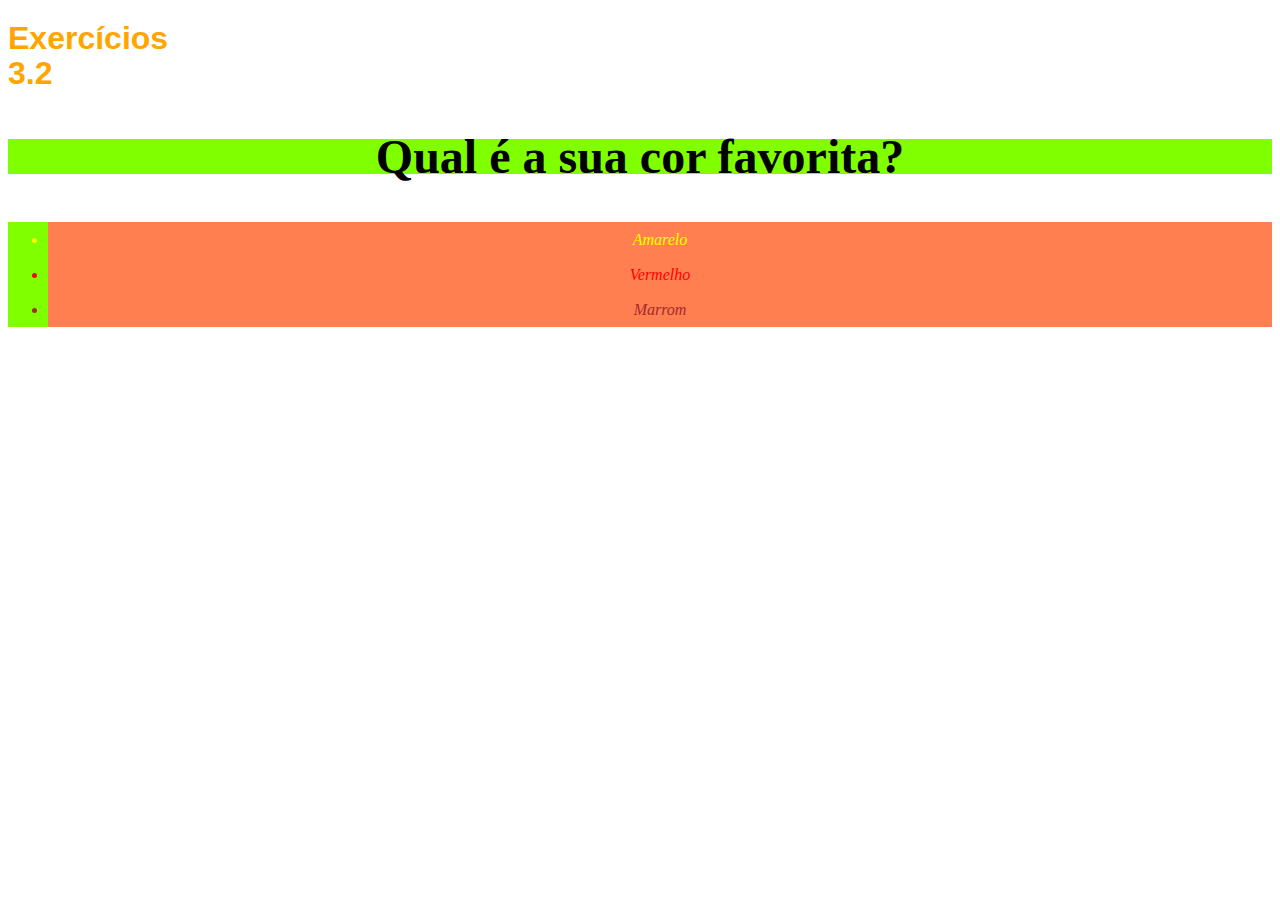
<file: 01-fundamentos/bloco-03-introducao-a-html-e-css/3.2-html-e-css-primeiros-passos-em-css/Exercicio/index.html>
<!DOCTYPE html>
<html lang="pt-br">
<head>
    <meta charset="UTF-8">
    <meta http-equiv="X-UA-Compatible" content="IE=edge">
    <meta name="viewport" content="width=device-width, initial-scale=1.0">
    <link rel="stylesheet" type="text/css" href="style.css">
    <title>HTML</title>
    <style>
        /* #h1{
            width: 65px;
            color: orange;
            font-family: sans-serif;        
        }

        .list{
            background-color: coral;        
        }

        .back-color{
            background-color: chartreuse;
            text-align: center;
        }

        p{
            font-weight: 600;
            font-size: 48px;
        }

        body{
            font-size: 16px;
            line-height: 35px;
        }
        #amarelo{
            color: yellow;
            font-style: italic;
        }
        #vermelho{
            color: red;
            font-style: italic;
        }
        #marron{
            color: brown;
            font-style: italic;
        } */

    </style>
</head>
<body>
    <h1 id="h1">Exercícios 3.2</h1>
    <p class="back-color">Qual é a sua cor favorita?</p>
    <ul class="back-color">
        <li class="list" id="amarelo">Amarelo</li>
        <li class="list" id="vermelho">Vermelho</li>
        <li class="list" id="marron">Marrom</li>
    </ul>
</body>
</html>
</file>
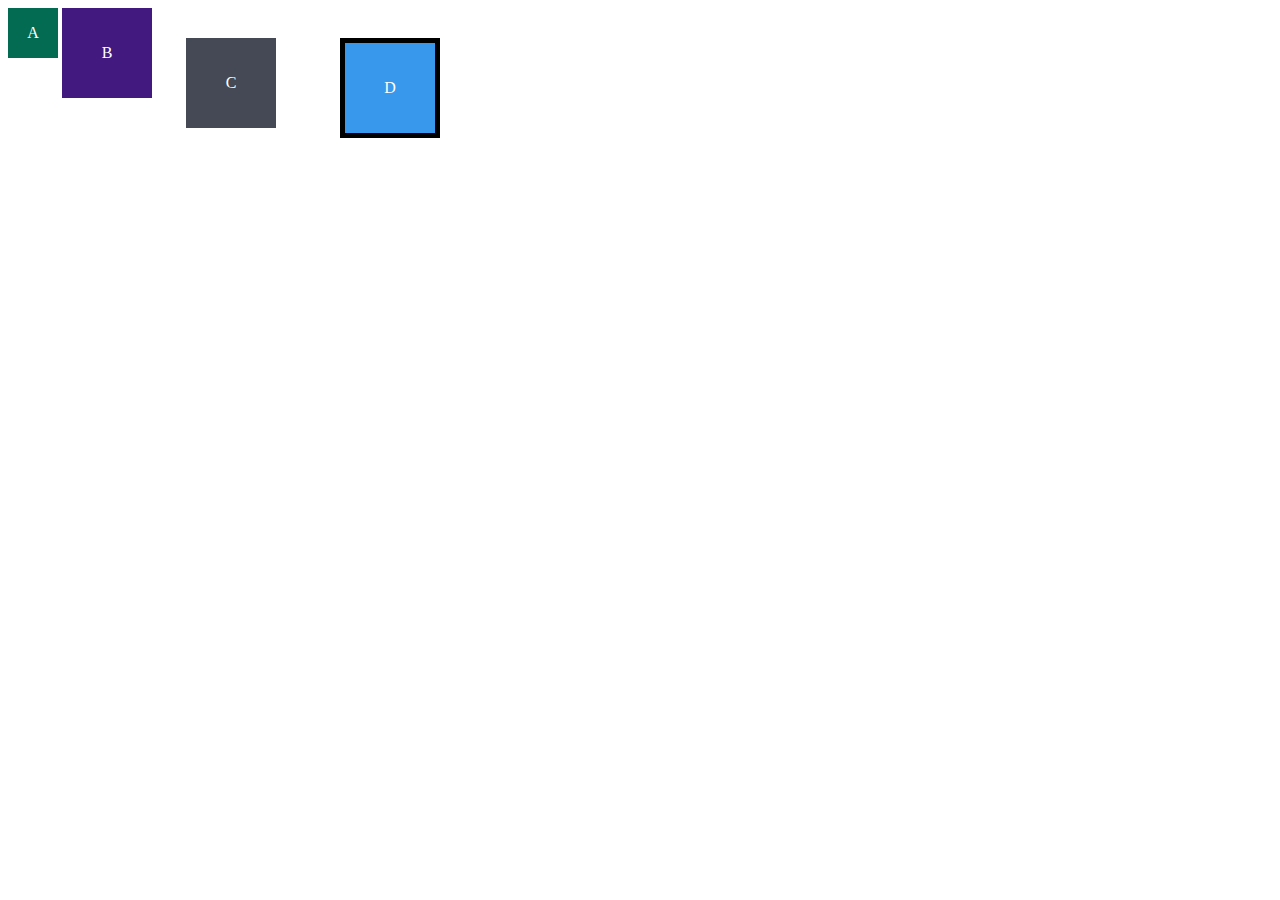
<file: 01-fundamentos/bloco-03-introducao-a-html-e-css/3.3html-e-css-seletores-e-posicionamento/Exercicio-01/index.html>
<!DOCTYPE html>
<html lang="pt-br">
<head>
    <meta charset="UTF-8">
    <meta http-equiv="X-UA-Compatible" content="IE=edge">
    <meta name="viewport" content="width=device-width, initial-scale=1.0">
    <link rel="stylesheet" type="text/css" href="styile.css">
    <title>Exercício de Fixação: box model</title>
</head>
<body>
    <div class="caixa width-and-height" style="background: #036b52">A</div>
    <div class="caixa width-and-height padding" style="background: #41197f;">B</div>
    <div class="caixa width-and-height padding margin" style="background: #444955">C</div>
    <div class="caixa width-and-height padding margin border" style="background: #3898EC">D</div>
</body>
</html>
</file>
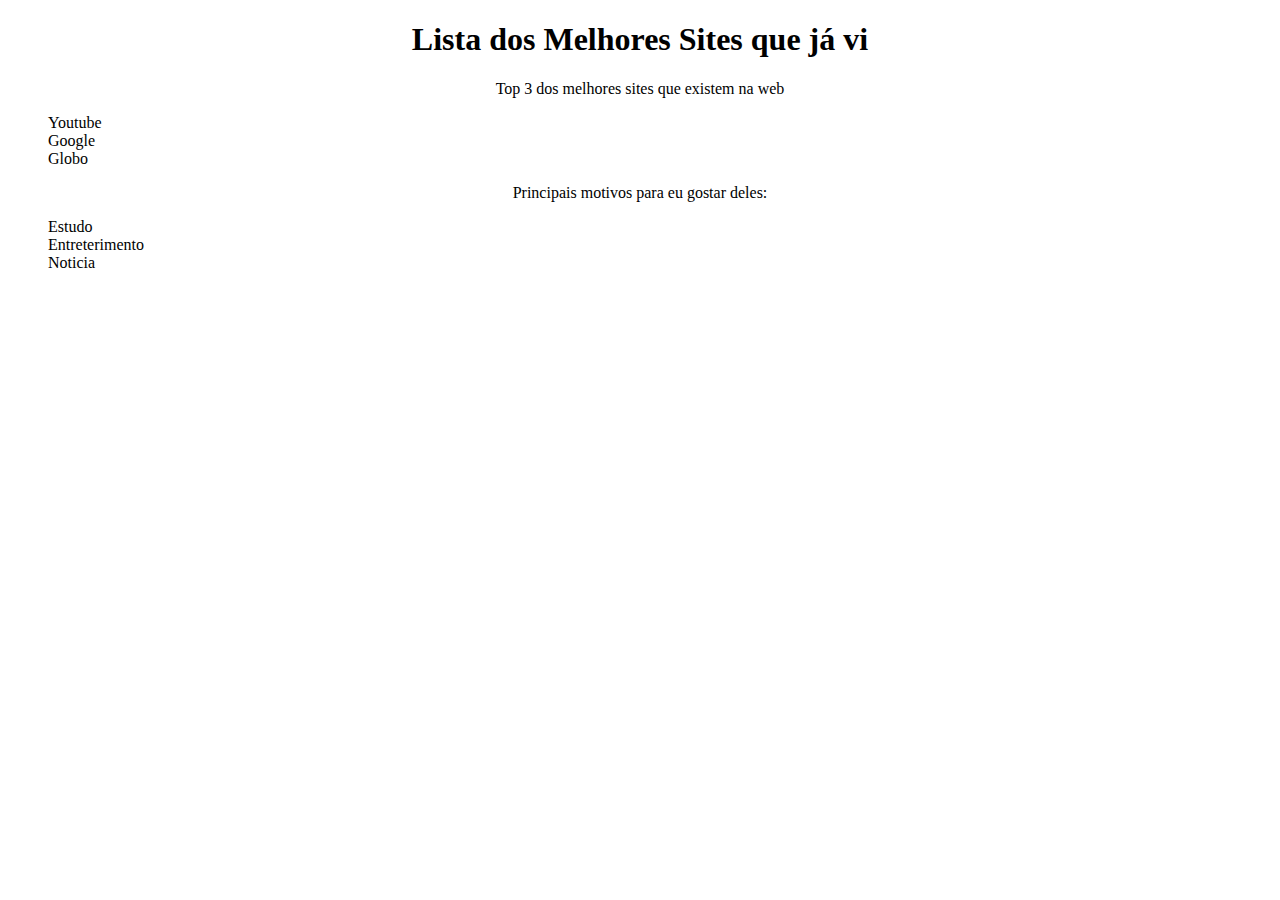
<file: 01-fundamentos/bloco-03-introducao-a-html-e-css/3.3html-e-css-seletores-e-posicionamento/exercicio-03.1/index.html>
<!DOCTYPE html>
<html lang="pt-br">
  <head>
    <meta charset="UTF-8">
    <title>Agrupando Seletores</title>
    <link rel="stylesheet" href="style.css">
  </head>
  <body>
    <h1>Lista dos Melhores Sites que já vi</h1>
    <p>Top 3 dos melhores sites que existem na web</p>
    <ul>
        <li>Youtube</li>
        <li>Google</li>
        <li>Globo</li>
    </ul>
    <p>Principais motivos para eu gostar deles:</p>
    <ul>
        <li>Estudo</li>
        <li>Entreterimento</li>
        <li>Noticia</li>
    </ul>
  </body>
</html>
</file>
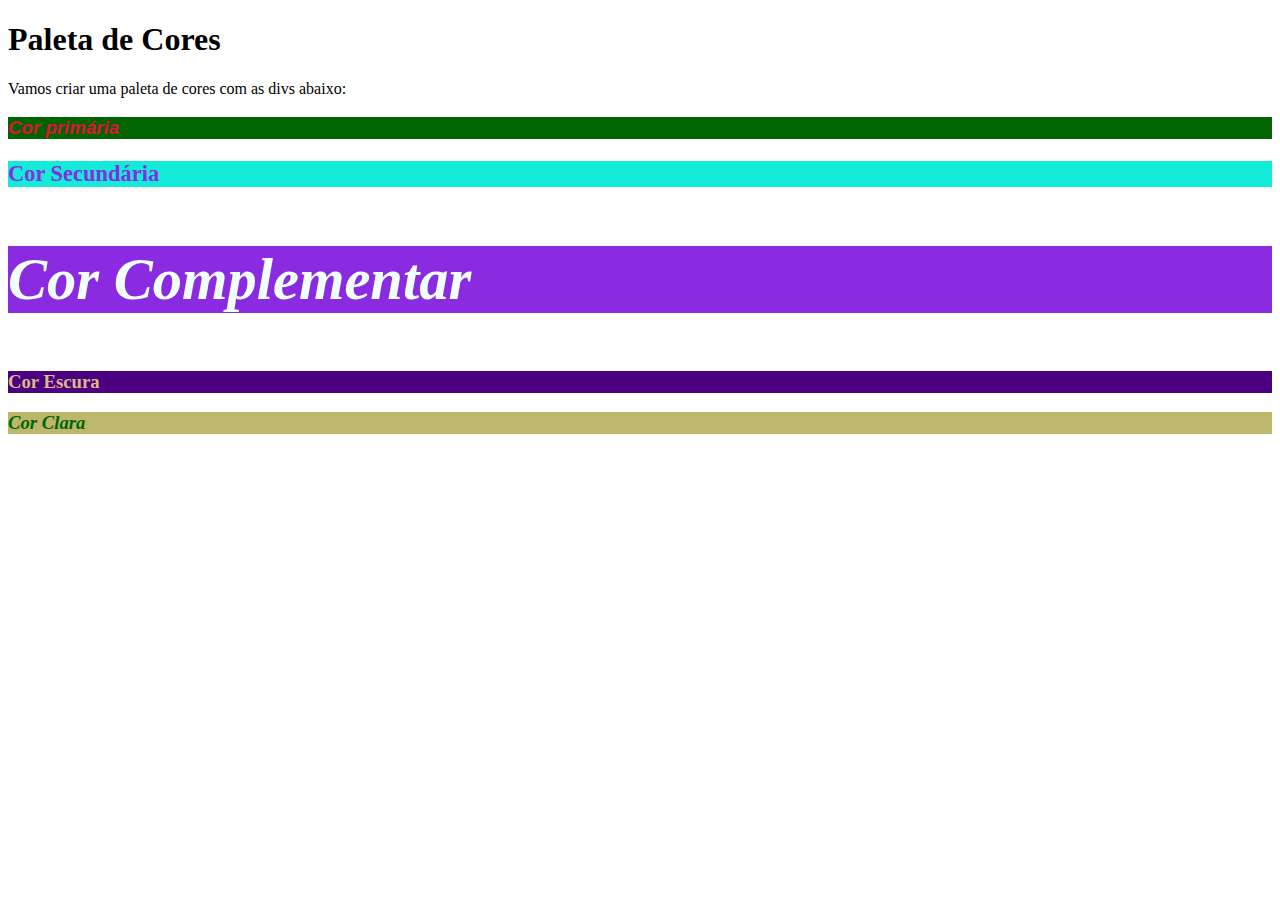
<file: 01-fundamentos/bloco-03-introducao-a-html-e-css/3.3html-e-css-seletores-e-posicionamento/exercicio-04/index.html>
<!DOCTYPE html>
<html lang="pt-br">
<head>
  <meta charset="UTF-8">
  <title>Pseudoclasses</title>
  <link rel="stylesheet" href="style.css">
</head>
<body>
  <h1>Paleta de Cores</h1>

  <p>Vamos criar uma paleta de cores com as divs abaixo:</p>

  <div id="cor-1">
    <h3>Cor primária</h3>
  </div>

  <div id="cor-2">
    <h3>Cor Secundária</h3>
  </div>

  <div id="cor-3">
    <h3>Cor Complementar</h3>
  </div> 

  <div id="cor-4">
    <h3>Cor Escura</h3>
  </div>

  <div>
    <h3 id="cor-5">Cor Clara</h3>
  </div>

</body>
</html>
</file>
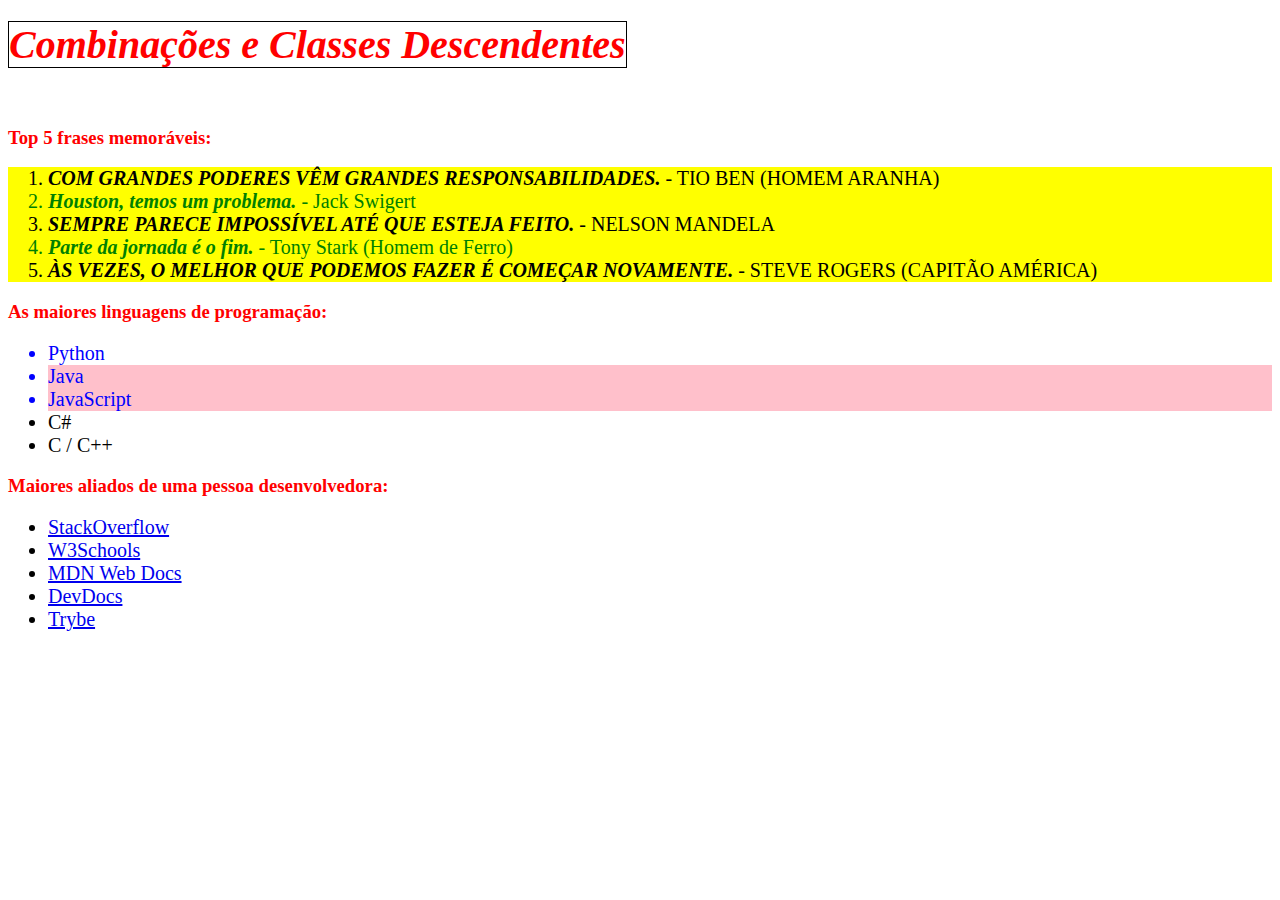
<file: 01-fundamentos/bloco-03-introducao-a-html-e-css/3.3html-e-css-seletores-e-posicionamento/exercicio-05/index.html>
<!DOCTYPE html>
<html lang="pt-br">
  <head>
    <meta charset="UTF-8">
    <link rel="stylesheet" href="style.css">
    <title>#GoTrybe</title>
  </head>
  <body>
    <h1 class="header"><em>Combinações e Classes Descendentes</em></h1>
    <br />
    <h3 class="header">Top 5 frases memoráveis:</h3>
    <ol class="list-ordened">
      <li class="list-impar"><em>Com grandes poderes vêm grandes responsabilidades.</em> - Tio Ben (Homem Aranha)</li>
      <li class="list-par"><em>Houston, temos um problema.</em> - Jack Swigert</li>
      <li class="list-impar"><em>Sempre parece impossível até que esteja feito.</em> - Nelson Mandela</li>
      <li class="list-par"><em>Parte da jornada é o fim.</em> - Tony Stark (Homem de Ferro)</li>
      <li class="list-impar"><em>Às vezes, o melhor que podemos fazer é começar novamente.</em> - Steve Rogers (Capitão América)</li>
    </ol>
    <h3 class="header">As maiores linguagens de programação:</h3>
    <ul>
      <li class="first-03">Python</li>
      <li class="first-03 java">Java</li>
      <li class="first-03 java">JavaScript</li>
      <li>C#</li>
      <li>C / C++</li>
    </ul>
    <h3 class="header">Maiores aliados de uma pessoa desenvolvedora:</h3>
    <ul>
      <li>
        <a href="https://pt.stackoverflow.com/" target="_blank" class="StackOverflow">StackOverflow</a>
      </li>
      <li>
        <a href="https://www.w3schools.com/" target="_blank" class="w3Schools">W3Schools</a>
      </li>
      <li>
        <a href="https://developer.mozilla.org/pt-BR/" target="_blank" class="mdn">MDN Web Docs</a>
      </li>
      <li>
        <a href="https://devdocs.io/" target="_blank" class="devdocs">DevDocs</a>
      </li>
      <li>
        <a href="https://app.betrybe.com/" target="_blank" class="trybe">Trybe</a>
      </li>
    </ul>
  </body>
</html>
</file>
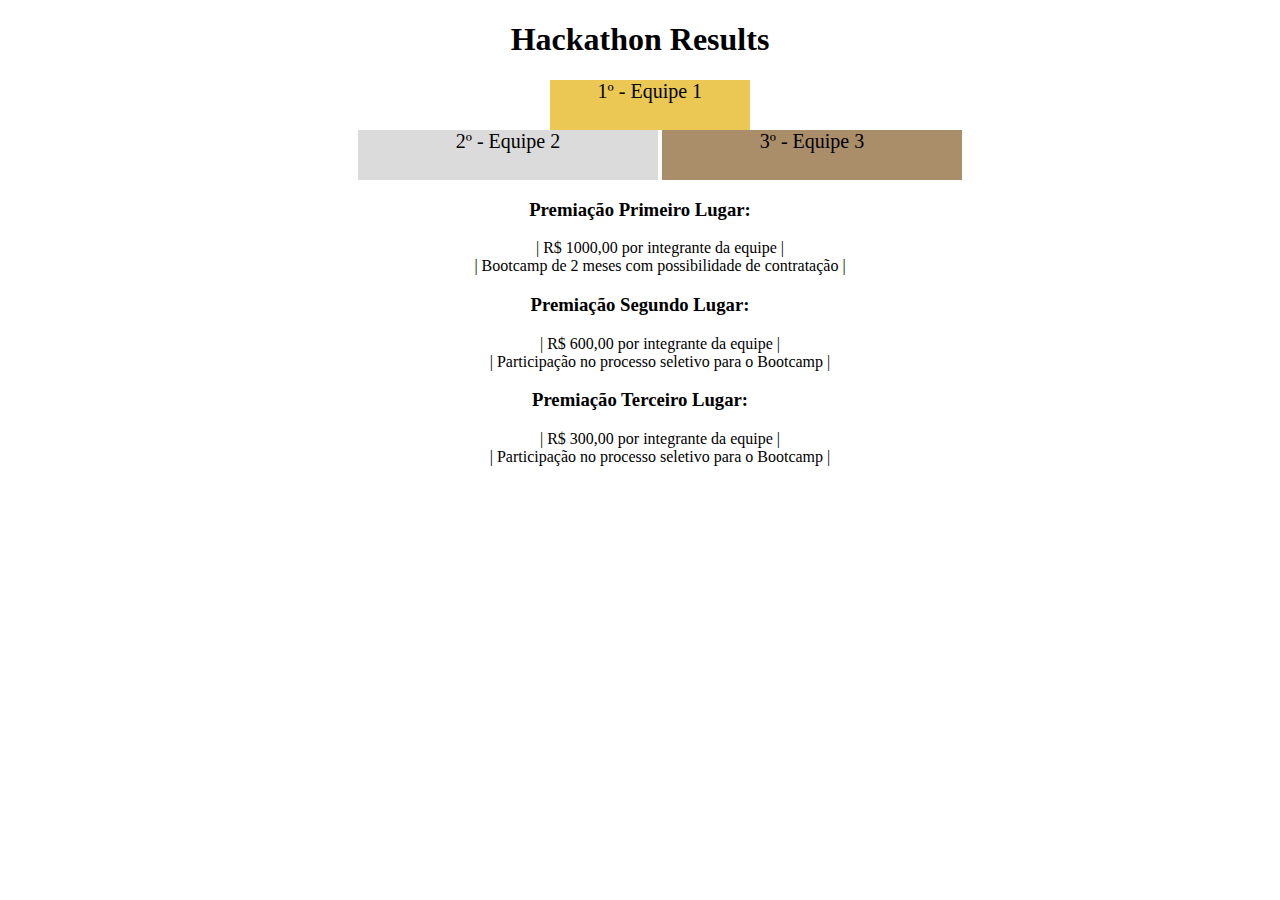
<file: 01-fundamentos/bloco-03-introducao-a-html-e-css/3.4-html-semantico/exercicio-01/index.html>
<!DOCTYPE html>
<html lang="pt">
  <head>
    <meta charset="UTF-8">
    <meta name="viewport" content="width=device-width, initial-scale=1.0">
    <link rel="stylesheet" href="style.css">
    <title>Ranking</title>
  </head>
  <body>
    <header>
      <h1>Hackathon Results</h1>
    </header>

    <section>
      <ul>
        <li class="first">1º - Equipe 1</li>
        <li class="second">2º - Equipe 2</li>
        <li class="third">3º - Equipe 3</li>
      </ul>
    </section>

    <section>
      <h3>Premiação Primeiro Lugar:</h3>
      <ul>
        <li>| R$ 1000,00 por integrante da equipe |</li>
        <li>| Bootcamp de 2 meses com possibilidade de contratação |</li>
      </ul>
      <h3>Premiação Segundo Lugar:</h3>
      <ul>
        <li>| R$ 600,00 por integrante da equipe |</li>
        <li>| Participação no processo seletivo para o Bootcamp |</li>
      </ul>
      <h3>Premiação Terceiro Lugar:</h3>
      <ul>
        <li>| R$ 300,00 por integrante da equipe |</li>
        <li>| Participação no processo seletivo para o Bootcamp |</li>
      </ul>
    </section>
    
  </body>
</html>
</file>
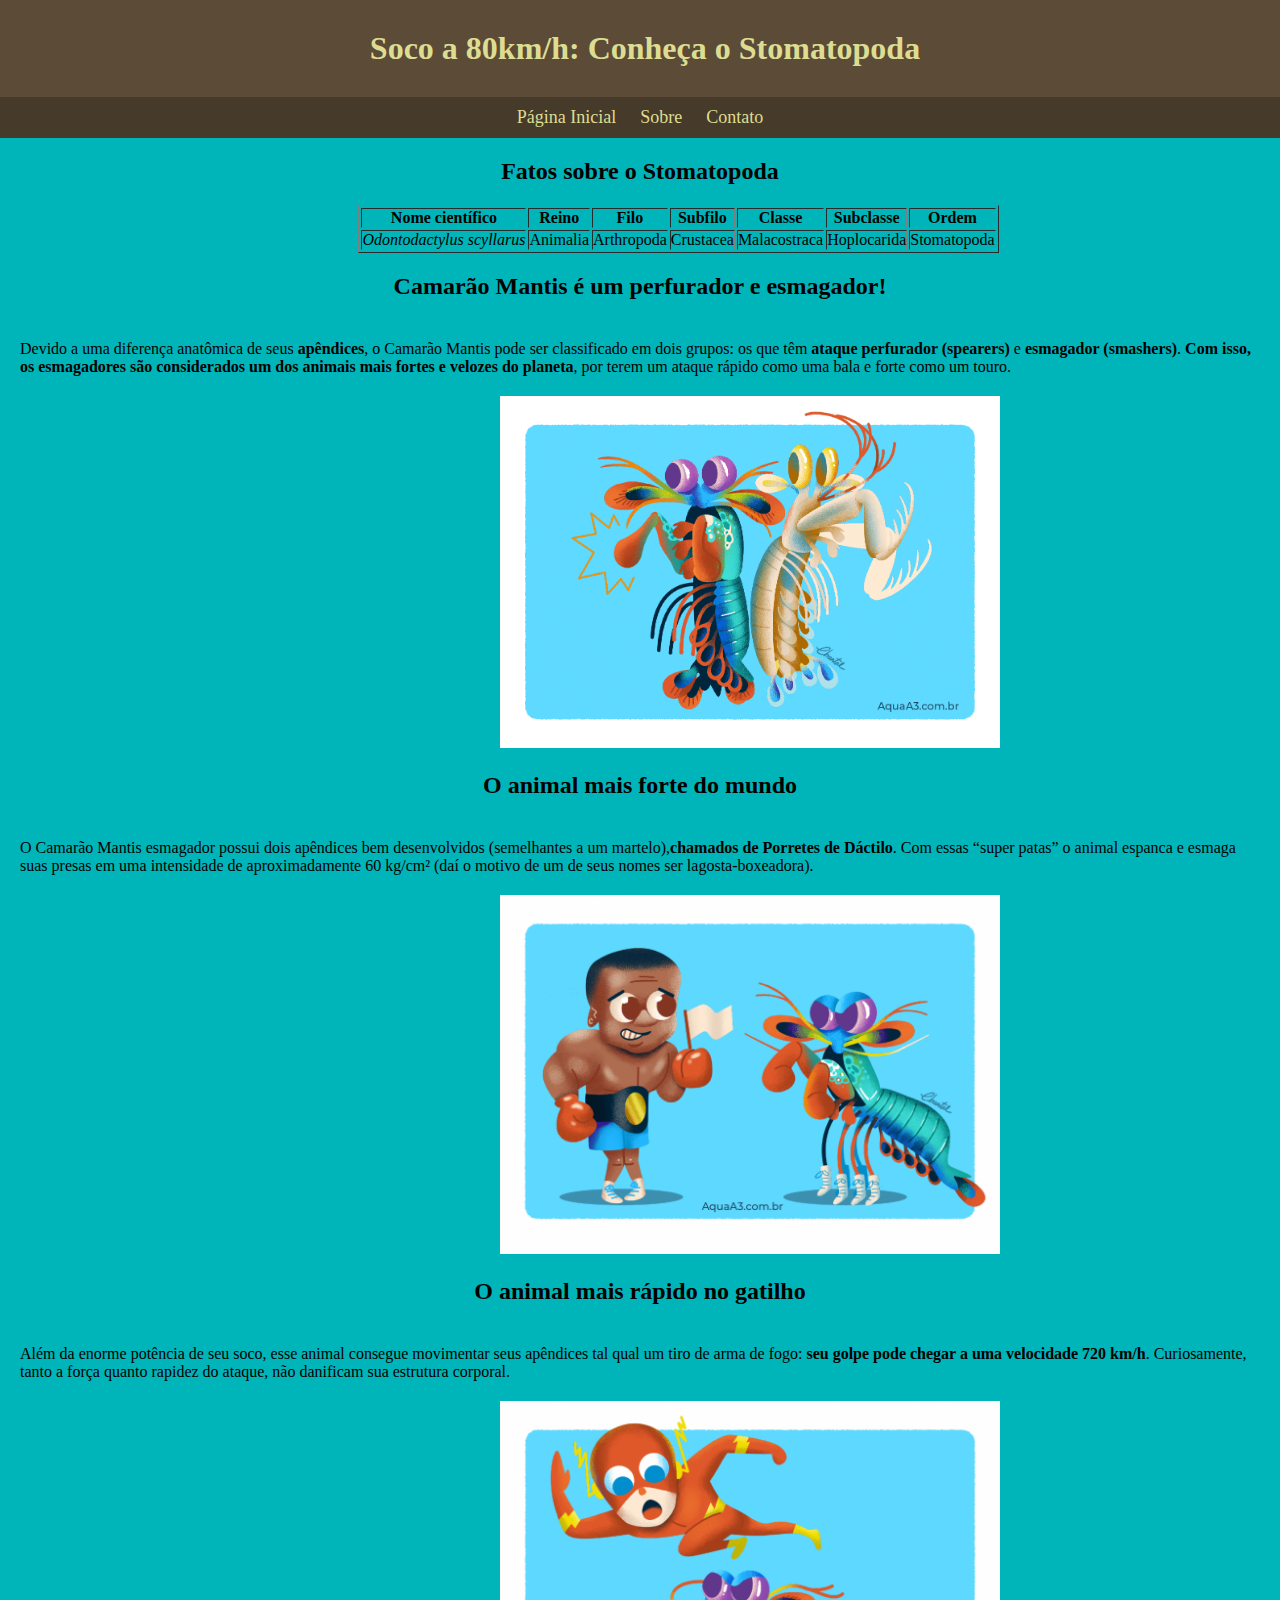
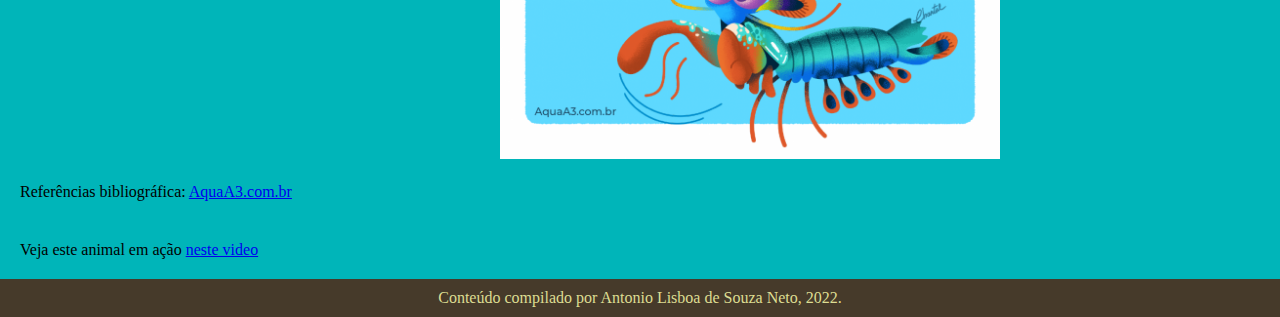
<file: 01-fundamentos/bloco-03-introducao-a-html-e-css/3.4-html-semantico/exercicio-02/index.html>
<!DOCTYPE html>
<html lang="pt-br">
  <head>
    
    <meta charset="UTF-8" />
    <meta name="viewport" content="width=device-width" />
    <link rel="stylesheet" href="style.css">
    <title>Stomatopoda</title>
  </head>
  <body>
        <header>
            <h1 class="header-title"><b>Soco a 80km/h: Conheça o Stomatopoda</b></h1>       
            <nav class="header-nav1">
                <ul>
                    <li class="header-nav"><a>Página Inicial</a></li>
                    <li class="header-nav"><a>Sobre</a></li>
                    <li class="header-nav"><a>Contato</a></li>
                </ul>
            </nav>
        </header> 
        <main>
            <article>     
                <h2>Fatos sobre o Stomatopoda</h2>
                    <div class="main-table">
                        <table border="1">
                            <tr>
                                <th>Nome científico</th>
                                <th>Reino</th>
                                <th>Filo</th>
                                <th>Subfilo</th>
                                <th>Classe</th>
                                <th>Subclasse</th>
                                <th>Ordem</th>
                            </tr>

                            <tr>
                                <td><em>Odontodactylus scyllarus</em></td>
                                <td>Animalia</td>
                                <td>Arthropoda</td>
                                <td>Crustacea</td>
                                <td>Malacostraca</td>
                                <td>Hoplocarida</td>
                                <td>Stomatopoda</td>
                            </tr>
                        </table>
                    </div>
            <section>
                <h2><b>Camarão Mantis é um perfurador e esmagador!</b></h2>

                <p>Devido a uma diferença anatômica de seus <b>apêndices</b>, o Camarão Mantis pode ser classificado em dois grupos: os que têm <b> ataque perfurador (spearers)</b> e <b>esmagador (smashers)</b>. <b> Com isso, os esmagadores são considerados um dos animais mais fortes e velozes do planeta</b>, por terem um ataque rápido como uma bala e forte como um touro.</p>

                <img src="../exercicio-02/images/Camarao-Mantis-perfurador-esmagador.png" alt="Camarão Mantis perfurador esmagador">
            </section>

            <section>
                <h2><b>O animal mais forte do mundo</b></h2>
                <p>O Camarão Mantis esmagador possui dois apêndices bem desenvolvidos (semelhantes a um martelo),<b>chamados de Porretes de Dáctilo</b>. Com essas “super patas” o animal espanca e esmaga suas presas em uma intensidade de aproximadamente 60 kg/cm² (daí o motivo de um de seus nomes ser lagosta-boxeadora).</p>
                <img src="../exercicio-02/images/animal-mais-forte-mundo-1024x734.png" alt="Animal mais forte do mundo">
            </section>

            <section>
                <h2><b>O animal mais rápido no gatilho</b></h2>
                <p>Além da enorme potência de seu soco, esse animal consegue movimentar seus apêndices tal qual um tiro de arma de fogo: <b>seu golpe pode chegar a uma velocidade 720 km/h</b>. Curiosamente, tanto a força quanto rapidez do ataque, não danificam sua estrutura corporal.</p>
                <img src=".//images/Animal-mais-rapido-1024x734.png" alt="Animal mais rapido">
            </section>
                
            <p>Referências bibliográfica: <a href="https://www.aquaa3.com.br/curiosidades-camarao-mantis/">AquaA3.com.br</a></p>        
            
            <p>Veja este animal em ação <a href="https://www.youtube.com/watch?v=E0Li1k5hGBE">neste video</a></p>
            </article>
        </main>
        <footer>Conteúdo compilado por Antonio Lisboa de Souza Neto, 2022.</footer>
    </body>
</html>
</file>
<file: 01-fundamentos/bloco-03-introducao-a-html-e-css/3.2-html-e-css-primeiros-passos-em-css/Exercicio/style.css>
#h1{
    width: 65px;
    color: orange;
    font-family: sans-serif;        
}

.list{
    background-color: coral;        
}

.back-color{
    background-color: chartreuse;
    text-align: center;
}

p{
    font-weight: 600;
    font-size: 48px;
}

body{
    font-size: 16px;
    line-height: 35px;
}
#amarelo{
    color: yellow;
    font-style: italic;
}
#vermelho{
    color: red;
    font-style: italic;
}
#marron{
    color: brown;
    font-style: italic;
}
</file>
<file: 01-fundamentos/bloco-03-introducao-a-html-e-css/3.3html-e-css-seletores-e-posicionamento/Exercicio-01/styile.css>
.caixa {
    color: white;
    display: inline-block;
    line-height: 50px;
    text-align: center;
    vertical-align: top;
  }
  
  .width-and-height {
    height: 50px;
    width: 50px;
  }
  
  /* insira na classe abaixo um padding de 20px para aplicá-lo aos itens B, C e D */
  .padding {
    padding: 20px;
  }
  
  /* insira na classe abaixo uma margem de 30px para aplicá-la aos itens C e D */
  .margin {
    margin: 30px;
  }
  
  /* insira na classe abaixo uma borda com valor '5px solid black' para aplicá-la ao item D */
  .border {
    border: 5px solid black;
  }
</file>
<file: 01-fundamentos/bloco-03-introducao-a-html-e-css/3.3html-e-css-seletores-e-posicionamento/exercicio-03.1/style.css>
h1, p{
    text-align: center;
}
li:hover{
    background-color: blue;
    color: #fff;
}

li:active{
    font-family: Arial, Helvetica;
}

ul{
    list-style: none;
}
</file>
<file: 01-fundamentos/bloco-03-introducao-a-html-e-css/3.3html-e-css-seletores-e-posicionamento/exercicio-04/style.css>
div:hover{
    border-style: solid;
    border-color: blue;
}

#cor-1{
    background-color: darkgreen;
    color:crimson;
    font-family: 'Franklin Gothic Medium', 'Arial Narrow', Arial, sans-serif;
    font-style: italic;
}

#cor-2{
    background-color: rgb(17, 235, 216);
    color: blueviolet;
    font-size: larger;
}

#cor-3{
    background-color: blueviolet;
    color: azure;
    font-size: 50px;
    font-style: italic;
}

#cor-4{
    background-color: indigo;
    color: burlywood;
}

#cor-5{
    background-color:darkkhaki;
    color: darkgreen;
    font-style: italic;
}
</file>
<file: 01-fundamentos/bloco-03-introducao-a-html-e-css/3.3html-e-css-seletores-e-posicionamento/exercicio-05/style.css>
.list-ordened{
    background-color: yellow;
}

ol.list-ordened li.list-par{
    color: green;
}

ol.list-ordened li.list-impar{
    text-transform: uppercase;
}

.header{
    color: red;
}

.header em{
    font-size: 40px;
    border-style: solid;
    border-color: black;
    border-width: 1px;
}

li{
    font-size: 20px;
}

li em{
    font-weight: bolder;
}

li.first-03{
    color: blue;
}

li.java{
    background-color: pink;
}

.StackOverflow:hover{
    font-weight: bold;
    color: orange;
}

.w3Schools:hover{
    font-weight: bold;
    color: green;
}

.mdn:hover{
    font-weight: bold;
    color: black;
}

.devdocs:hover{
    font-weight: bold;
    color: yellow;
}

.trybe:hover{
    font-weight: bold;
    color: green;
}
</file>
<file: 01-fundamentos/bloco-03-introducao-a-html-e-css/3.4-html-semantico/exercicio-01/style.css>
h1 {
    text-align: center;
  }

.first {
    background-color: rgb(235, 200, 84);
    font-size: 20px;
    height: 50px;
    text-align: center;
    width: 200px;
    display: block;
    margin-left: 41%;
  }

.second {
    background-color: rgb(219, 219, 219);
    font-size: 20px;
    height: 50px;
    text-align: center;
    width: 300px;
    display: inline-block;
  }

.third {
    background-color: rgb(170, 142, 106);
    font-size: 20px;
    height: 50px;
    text-align: center;
    width: 300px;
    display: inline-block;
  }

ul{
    list-style-type: none;
}

body{
    text-align: center;
}
</file>
<file: 01-fundamentos/bloco-03-introducao-a-html-e-css/3.4-html-semantico/exercicio-02/style.css>
*{
    margin: 0;
    padding: 0;
}

.header-title{
    background-color: #5c4b37;
    color: #dddd92;
    padding-top: 30px;
    padding-left: 10px;
    padding-bottom: 30px;
    text-align: center;
}

.header-nav1{
    background-color: #463a2a;
    color: #dddd92;
    text-align: center;
}
.header-nav{
    display: inline-block;
    padding: 10px;
    cursor: pointer;
    font-size: 18px;
}

main{
    display: inline-block;
    background-color: #00b5b9;
}
h2{
    text-align: center;
    padding: 20px;
}

.main-table{
    padding-left: 28%;
}

img{
    width: 500px; 
    padding-left: 500px;
}

p{
    padding: 20px;
}

footer{
    background-color: #463a2a;
    color: #dddd92;
    text-align: center;
    padding: 10px;
}
</file>
